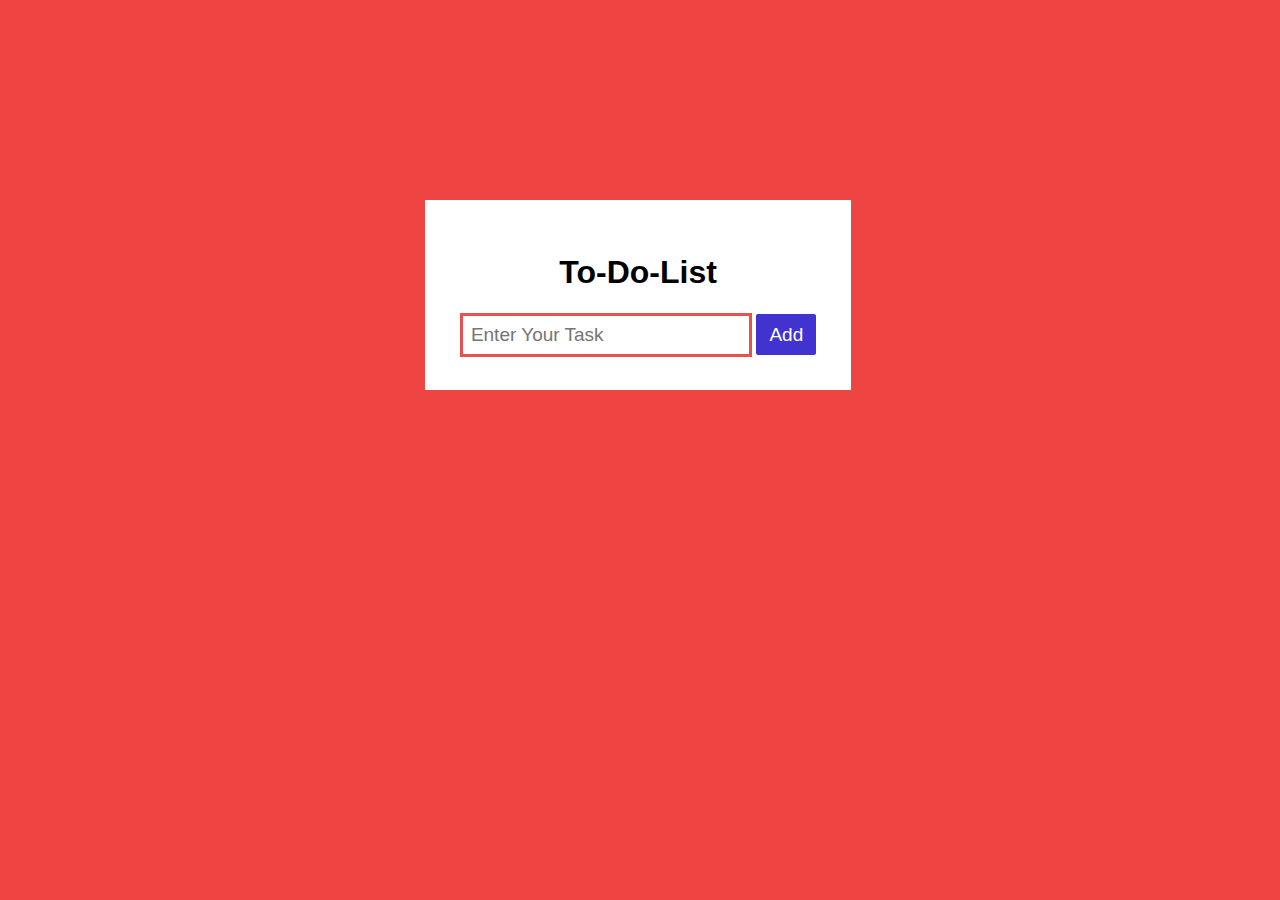
<file: To-do-list/index.html>
<!DOCTYPE html>
<html lang="en">
<head>
    <meta charset="UTF-8">
    <meta name="viewport" content="width=device-width, initial-scale=1.0">
    <title>To-Do-List</title>
    <link rel="stylesheet" href="style.css">
</head>
<body>
    <div class="container">
        <h1>To-Do-List</h1>
        <div class="inputs"> 
            <input type="text" id="inp" placeholder="Enter Your Task">
            <button onclick="Add()">Add</button>
    
            <div class="text">
        
            </div>
            <!-- <ul id="to-do">
                <li>playing
                    <img src="cross.png" alt="">
                </li>

            </ul> -->
        </div>
    </div>

    <script src="app.js"></script>
</body>
</html>
</file>
<file: To-do-list/style.css>
body{
    background-color: rgb(239, 69, 66);
    font-family: 'Poppins', sans-serif;
 }

 .container{
    width: 360px;
    padding: 33px;
    text-align: center;
    background-color: #fff;
    margin-left: 33%;
    margin-top: 200px;
 }

 input{
    width: 270px;
    padding: 8px;
    border: 3px solid rgb(230, 82, 82);
    outline: none;
    font-size: 19px;
 }

 button{
    width: 60px;
    height: 41px;
    background-color: rgb(66, 50, 207);
    color: white;
    border: none;
    cursor: pointer;
    outline: none;
    border-radius: 2px;
    font-size: 19px;
 }
 .text ul{
    position: relative;
    background-color: rgb(232, 172, 172);
    color: black;
    font-size: 19px;
    padding: 7px;
    text-align: left;
 }
 .text ul img{
    position: absolute;
    right: 10px;
    color: white;
    width: 12px;
    margin-top: 5px;
    cursor: pointer;
 }

 .done {
    text-decoration: line-through;
    color: black;
    background-color: #95a5a6 !important;
    cursor: pointer;
}
</file>
